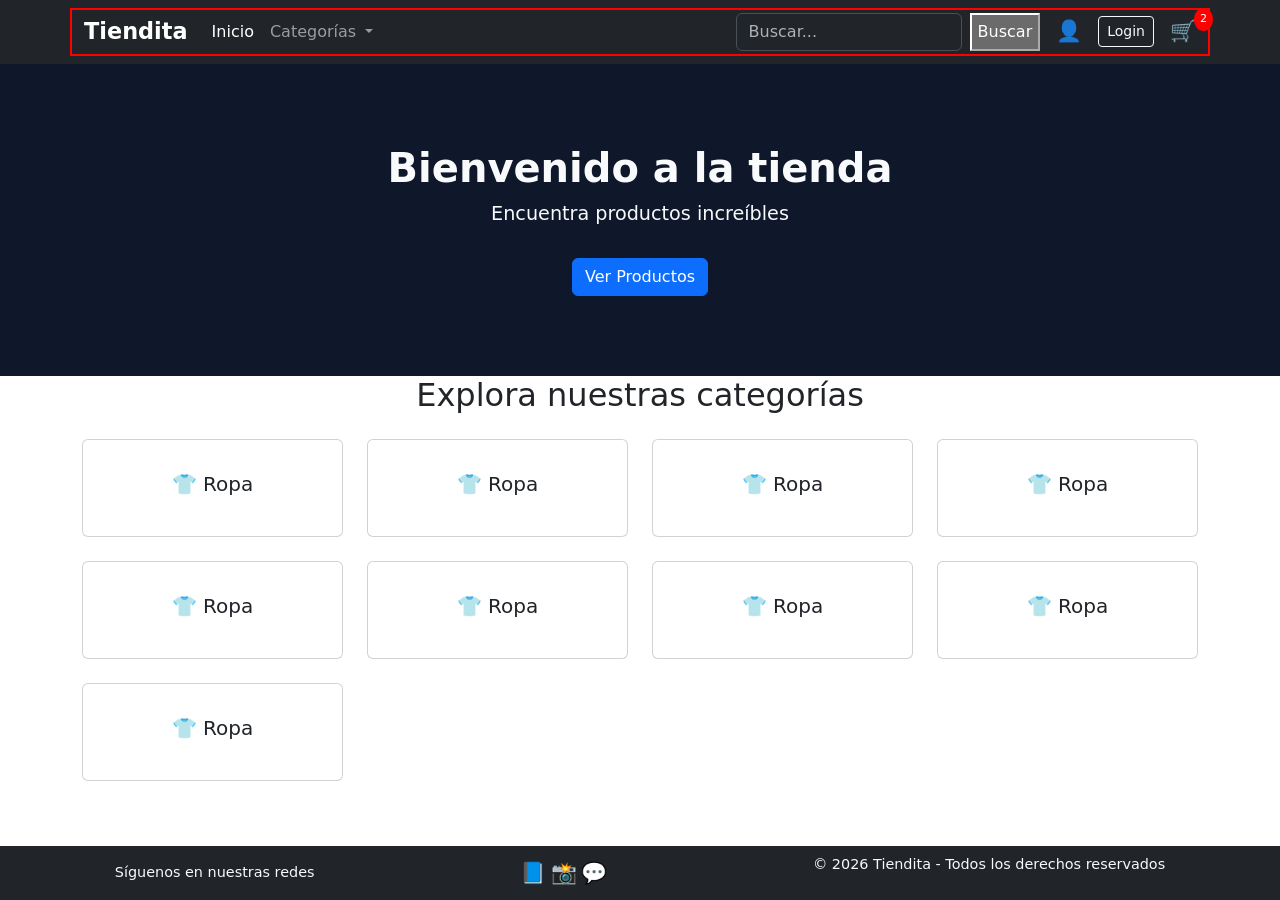
<file: index.html>
<!DOCTYPE html>
<html lang="en">

<head>
    <meta charset="UTF-8">
    <meta name="viewport" content="width=device-width, initial-scale=1.0">
    <title>tiendita</title>
    <!-- Bootstrap CSS -->
    <link href="https://cdn.jsdelivr.net/npm/bootstrap@5.3.3/dist/css/bootstrap.min.css" rel="stylesheet">
    <link rel="stylesheet" href="css/styles.css">

</head>

<body class="d-flex flex-column min-vh-100">

    <header class="tienda__header sticky-top z-3">
        <nav class=" navbar navbar-expand-lg bg-dark " data-bs-theme="dark">
        <div class="container debug">
            <!-- brend -->
            <a class="navbar-brand tienda__logo" href="index.html">Tiendita</a>
            <!-- botón mobile -->
            <button class="navbar-toggler" type="button" data-bs-toggle="collapse" data-bs-target="#navbarTienda"
                aria-controls="navbarTienda" aria-expanded="false" aria-label="toggle navigation">
                <span class="navbar-toggler-icon"></span>
            </button>

            <!-- contenido -->
            <div class="collapse navbar-collapse" id="navbarTienda">

                <!-- links -->
                <ul class="navbar-nav me-auto mb-2 mb-lg-0">
                    <li class="nav-item">
                        <a class="nav-link active" href="index.html">Inicio</a>

                    </li>
                    <!-- categorías -->
                    <li class="nav-item dropdown">
                        <a class="nav-link dropdown-toggle" href="#" role="button" data-bs-toggle="dropdown"
                            aria-expanded="false">
                            Categorías
                        </a>
                        <ul class="dropdown-menu">
                            <li><a class="dropdown-item" href="#">Ropa</a></li>
                            <li><a class="dropdown-item" href="#">Tecnología</a></li>
                            <li><a class="dropdown-item" href="#">Hogar</a></li>
                            <li><a class="dropdown-item" href="#">Accesorios</a></li>

                        </ul>
                    </li>

                </ul>
                <!-- buscador -->
                <form class="d-flex me-3" role="search">
                    <input class="form-control me-2 tienda__search" type="search" placeholder="Buscar...">
                    <button>Buscar</button>
                </form>
                <!-- Iconos -->
                <div class="d-flex align-items-center gap-3">
                    <!-- perfil -->
                    <a href="#" class="tienda__icon">
                        👤</a>
                    <!-- login -->
                    <a href="#" class="btn btn-outline-light btn-sm">
                        Login</a>
                    <!-- carrito -->
                    <a href="#" class="tienda__icon position-relative">
                        🛒
                        <span class="tienda__cart-badge">2</span>
                    </a>

                </div>
            </div>
        </div>
        </nav>
    </header>

    <main class="flex-fill tienda">

        <section class="tienda__hero ">
            <div class="container text-center">
                <h1 class="tienda__title">Bienvenido a la tienda</h1>
                <p class="tienda__subtitle">Encuentra productos increíbles</p>
                <a href="productos.html" class="btn btn-primary">Ver Productos</a>
            </div>
        </section>

        <section class="tienda__categorias">
            <div class="container">

                <h2 class="text-center mb-4">Explora nuestras categorías</h2>

                <div class="row g-4">
                    <!-- aquí van las categorías -->
                    <div class="col-md-3">
                        <a href="#" class="card text-center p-3 tienda__categoria-card">
                            <div class="card-body">
                                <h5 class="card-title">👕 Ropa</h5>
                            </div>
                        </a>
                    </div>
                    <div class="col-md-3">
                        <a href="#" class="card text-center p-3 tienda__categoria-card">
                            <div class="card-body">
                                <h5 class="card-title">👕 Ropa</h5>
                            </div>
                        </a>
                    </div>
                    <div class="col-md-3">
                        <a href="#" class="card text-center p-3 tienda__categoria-card">
                            <div class="card-body">
                                <h5 class="card-title">👕 Ropa</h5>
                            </div>
                        </a>
                    </div>
                    <div class="col-md-3">
                        <a href="#" class="card text-center p-3 tienda__categoria-card">
                            <div class="card-body">
                                <h5 class="card-title">👕 Ropa</h5>
                            </div>
                        </a>
                    </div>
                    <div class="col-md-3">
                        <a href="#" class="card text-center p-3 tienda__categoria-card">
                            <div class="card-body">
                                <h5 class="card-title">👕 Ropa</h5>
                            </div>
                        </a>
                    </div>
                    <div class="col-md-3">
                        <a href="#" class="card text-center p-3 tienda__categoria-card">
                            <div class="card-body">
                                <h5 class="card-title">👕 Ropa</h5>
                            </div>
                        </a>
                    </div>
                    <div class="col-md-3">
                        <a href="#" class="card text-center p-3 tienda__categoria-card">
                            <div class="card-body">
                                <h5 class="card-title">👕 Ropa</h5>
                            </div>
                        </a>
                    </div>
                    <div class="col-md-3">
                        <a href="#" class="card text-center p-3 tienda__categoria-card">
                            <div class="card-body">
                                <h5 class="card-title">👕 Ropa</h5>
                            </div>
                        </a>
                    </div>
                    <div class="col-md-3">
                        <a href="#" class="card text-center p-3 tienda__categoria-card">
                            <div class="card-body">
                                <h5 class="card-title">👕 Ropa</h5>
                            </div>
                        </a>
                    </div>



                </div>

            </div>
        </section>



    </main>

    <footer class="tienda__footer bg-dark text-light py-2">
        <div class="container-fluid d-flex flex-column flex-md-row justify-content-around align-items-center flex-wrap">

            <!-- TEXTO -->

            <p class="mb-2 mb-md-0">Síguenos en nuestras redes</p>

            <!-- REDES -->
            <div>
                <a href="#" class="tienda__icon">📘</a>
                <a href="#" class="tienda__icon">📸</a>
                <a href="#" class="tienda__icon">💬</a>
            </div>

            <!-- COPYRIGHT -->
            <p>© 2026 Tiendita - Todos los derechos reservados</p>
        </div>
    </footer>




    <!-- Bootstrap JS -->
    <script src="https://cdn.jsdelivr.net/npm/bootstrap@5.3.3/dist/js/bootstrap.bundle.min.js"></script>

    <!-- Tu JS -->
    <script src="js/app.js"></script>

</body>

</html>
</file>
<file: css/styles.css>
/* =============================================
   TOKENS
============================================= */
:root {
  --color-dark:      #0f172a;
  --color-dark-soft: #1e293b;
  --color-accent:    #3b82f6;
  --color-text:      #f8fafc;
  --color-text-muted:#94a3b8;
  --color-border:    #e2e8f0;
  --color-surface:   #f1f5f9;

  --radius-card:     0.75rem;
  --transition:      0.2s ease;
}


/* =============================================
   DEBUG
============================================= */
.debug {
  border: 2px solid red;
}


/* =============================================
   NAVBAR
============================================= */
.tienda__logo {
  font-weight: bold;
  font-size: 1.4rem;
}

.tienda__icon {
  font-size: 1.3rem;
  text-decoration: none;
  color: white;
}

.tienda__cart-badge {
  position: absolute;
  top: -8px;
  right: -17px;
  background: red;
  color: white;
  font-size: 0.7rem;
  padding: 3px 6px;
  border-radius: 50%;
}

.tienda__search {
  min-width: 180px;
}


/* =============================================
   HERO (index)
============================================= */
.tienda__hero {
  padding: 80px 20px;
  background-color: var(--color-dark);
  color: var(--color-text);
}

.tienda__title {
  font-size: 2.5rem;
  font-weight: bold;
}

.tienda__subtitle {
  font-size: 1.2rem;
  margin-bottom: 30px;
}


/* =============================================
   CATEGORÍAS (index)
============================================= */
.tienda__categoria-card {
  text-decoration: none;
  color: inherit;
  transition: transform var(--transition), box-shadow var(--transition);
}

.tienda__categoria-card:hover {
  transform: translateY(-5px);
  box-shadow: 0 10px 20px rgba(0, 0, 0, 0.2);
}


/* =============================================
   FOOTER
============================================= */
.tienda__footer {
  background-color: var(--color-dark);
  color: var(--color-text-muted);
  font-size: 0.9rem;
}

.tienda__footer a {
  color: var(--color-text-muted);
  text-decoration: none;
  transition: color var(--transition);
}

.tienda__footer a:hover {
  color: var(--color-text);
}


/* =============================================
   PRODUCTOS — layout general
============================================= */
.tienda__productos-page {
  background-color: var(--color-surface);
  min-height: 100vh;
}


/* =============================================
   BREADCRUMB
============================================= */
.tienda__breadcrumb {
  background-color: white;
  border-bottom: 1px solid var(--color-border);
  padding: 0.6rem 0;
  font-size: 0.85rem;
}


/* =============================================
   SIDEBAR
============================================= */
.tienda__sidebar {
  background-color: white;
  border-right: 1px solid var(--color-border);
  min-height: 100%;
  padding: 1.25rem 1rem;
  transition: width var(--transition), padding var(--transition);
  overflow: hidden;
  width: 260px;
  flex-shrink: 0;
}

.tienda__sidebar--collapsed {
  width: 52px;
  padding: 1.25rem 0.5rem;
}

/* Oculta el contenido del sidebar cuando está colapsado */
.tienda__sidebar--collapsed .tienda__sidebar-content {
  display: none;
}

.tienda__sidebar-toggle {
  background: none;
  border: 1px solid var(--color-border);
  border-radius: var(--radius-card);
  padding: 0.35rem 0.6rem;
  cursor: pointer;
  font-size: 1rem;
  color: var(--color-dark);
  transition: background var(--transition);
  width: 100%;
  text-align: center;
}

.tienda__sidebar-toggle:hover {
  background-color: var(--color-surface);
}

.tienda__sidebar-title {
  font-size: 0.7rem;
  font-weight: 700;
  text-transform: uppercase;
  letter-spacing: 0.08em;
  color: var(--color-text-muted);
  margin: 1.25rem 0 0.5rem;
}

/* Separador entre secciones del sidebar */
.tienda__filtro {
  border-bottom: 1px solid var(--color-border);
  padding-bottom: 1rem;
  margin-bottom: 0.25rem;
}

.tienda__filtro:last-of-type {
  border-bottom: none;
}

/* Radio marca */
.tienda__filtro-radio {
  display: flex;
  flex-direction: column;
  gap: 0.4rem;
  font-size: 0.9rem;
}

.tienda__filtro-radio label {
  display: flex;
  align-items: center;
  gap: 0.5rem;
  cursor: pointer;
  color: var(--color-dark);
}

.tienda__filtro-radio label:hover {
  color: var(--color-accent);
}

/* Range precio */
.tienda__precio-range {
  width: 100%;
  accent-color: var(--color-accent);
}

.tienda__precio-labels {
  display: flex;
  justify-content: space-between;
  font-size: 0.8rem;
  color: var(--color-text-muted);
  margin-top: 0.25rem;
}

/* Select uso */
.tienda__filtro-select {
  width: 100%;
  font-size: 0.9rem;
  padding: 0.35rem 0.5rem;
  border: 1px solid var(--color-border);
  border-radius: 0.4rem;
  background-color: white;
  color: var(--color-dark);
}

/* Botón aplicar */
.tienda__filtro-btn {
  width: 100%;
  background-color: var(--color-accent);
  color: white;
  border: none;
  border-radius: var(--radius-card);
  padding: 0.5rem;
  font-size: 0.9rem;
  font-weight: 600;
  cursor: pointer;
  transition: opacity var(--transition);
  margin-top: 1rem;
}

.tienda__filtro-btn:hover {
  opacity: 0.88;
}


/* =============================================
   ÁREA DE PRODUCTOS
============================================= */
.tienda__productos-area {
  flex: 1;
  padding: 1.25rem 1rem;
  min-width: 0; /* evita desbordamiento en flex */
}

/* Barra superior resultados + ordenar */
.tienda__productos-bar {
  display: flex;
  justify-content: space-between;
  align-items: center;
  margin-bottom: 1.25rem;
  flex-wrap: wrap;
  gap: 0.5rem;
}

.tienda__productos-count {
  font-size: 0.9rem;
  color: var(--color-text-muted);
}

.tienda__productos-order {
  font-size: 0.85rem;
  padding: 0.3rem 0.6rem;
  border: 1px solid var(--color-border);
  border-radius: 0.4rem;
  background: white;
  color: var(--color-dark);
}


/* =============================================
   TARJETA DE PRODUCTO
============================================= */
.tienda__product-card {
  background-color: white;
  border: 1px solid var(--color-border);
  border-radius: var(--radius-card);
  overflow: hidden;
  text-decoration: none;
  color: inherit;
  display: block;
  transition: transform var(--transition), box-shadow var(--transition);
}

.tienda__product-card:hover {
  transform: translateY(-4px);
  box-shadow: 0 8px 24px rgba(0, 0, 0, 0.1);
  color: inherit;
}

.tienda__product-img {
  width: 100%;
  aspect-ratio: 4 / 3;
  object-fit: cover;
  display: block;
  background-color: var(--color-surface);
}

.tienda__product-body {
  padding: 0.85rem 1rem;
}

.tienda__product-name {
  font-size: 0.9rem;
  font-weight: 600;
  margin-bottom: 0.35rem;
  /* máximo 2 líneas */
  display: -webkit-box;
  -webkit-line-clamp: 2;
  -webkit-box-orient: vertical;
  overflow: hidden;
  color: var(--color-dark);
}

.tienda__product-price {
  font-size: 1rem;
  font-weight: 700;
  color: var(--color-accent);
}


/* =============================================
   PAGINACIÓN
============================================= */
.tienda__pagination {
  display: flex;
  justify-content: center;
  margin-top: 2rem;
  gap: 0.35rem;
}

.tienda__pagination-btn {
  border: 1px solid var(--color-border);
  background: white;
  color: var(--color-dark);
  border-radius: 0.4rem;
  padding: 0.35rem 0.75rem;
  font-size: 0.9rem;
  cursor: pointer;
  transition: background var(--transition), color var(--transition);
}

.tienda__pagination-btn:hover {
  background-color: var(--color-accent);
  color: white;
  border-color: var(--color-accent);
}

.tienda__pagination-btn--active {
  background-color: var(--color-accent);
  color: white;
  border-color: var(--color-accent);
  font-weight: 700;
}


/* =============================================
   OFFCANVAS SIDEBAR (móvil)
============================================= */
.tienda__offcanvas-filtros {
  width: 280px !important;
}
</file>
